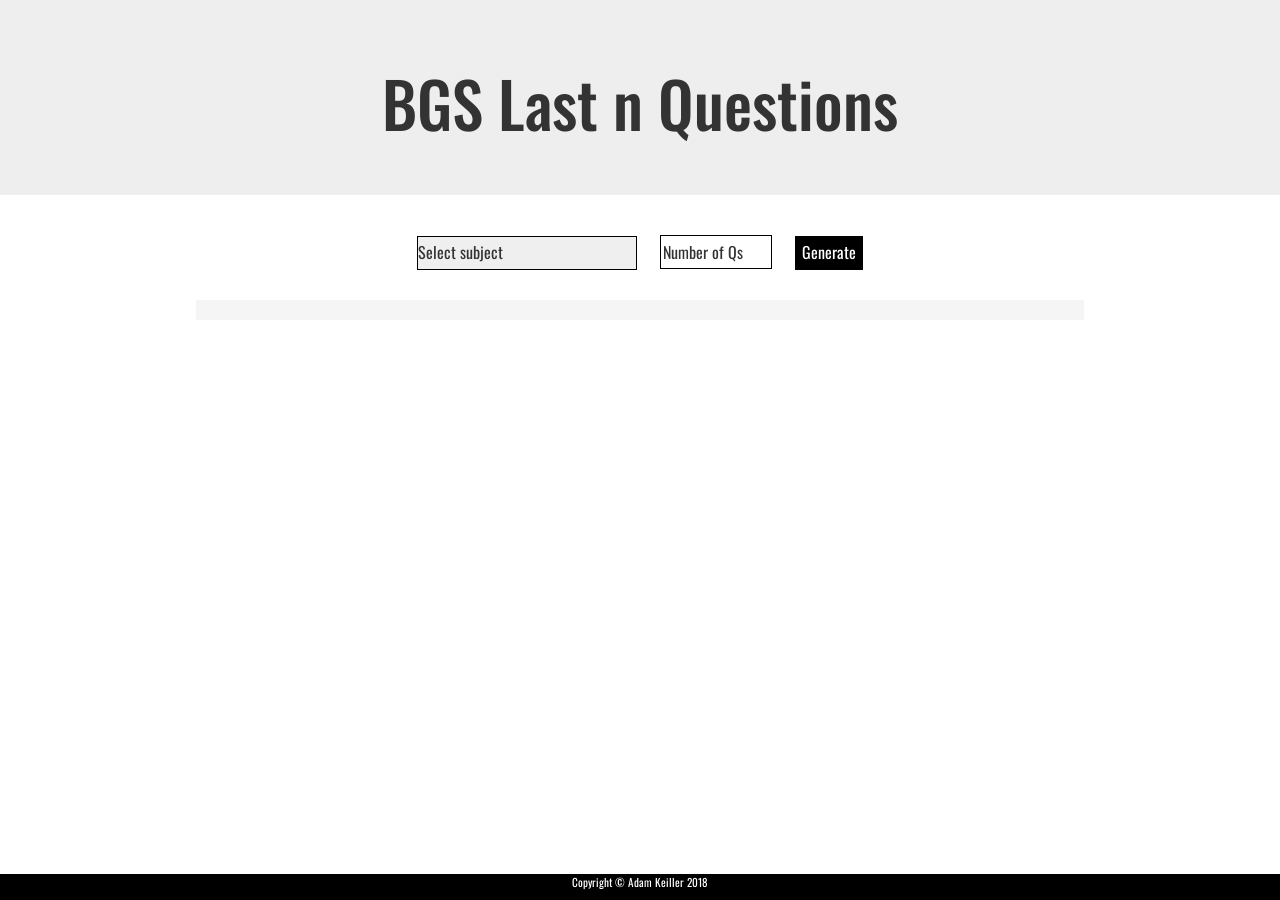
<file: index.html>
<html lang="en">
<head>
  <title>BGS Last n Questions</title>
  <meta charset="utf-8">
  <meta name="viewport" content="width=device-width, initial-scale=1">
  <link rel="stylesheet" href="https://maxcdn.bootstrapcdn.com/bootstrap/3.3.7/css/bootstrap.min.css">
  <link rel="stylesheet" href="https://fonts.googleapis.com/css?family=Oswald">
  <link rel="stylesheet" href="https://fonts.googleapis.com/css?family=Inconsolata">
  <link rel="stylesheet" href="styles.css">
  <script src="https://ajax.googleapis.com/ajax/libs/jquery/3.3.1/jquery.min.js"></script>
  <script src="https://maxcdn.bootstrapcdn.com/bootstrap/3.3.7/js/bootstrap.min.js"></script>
  <script src="scripts.js"></script>
</head>
<body>
  <div class="jumbotron text-center">
    <h1>BGS Last n Questions</h1>
  </div>
  <div class="container">
    <div class="col-sm-12">
      <div class="center">
        <select id="mySelect" class="styled">
          <option value="" disabled selected>Select subject</option>
          <option>Meteorology</option>
          <option>Human Performance</option>
          <option>Mass and Balance</option>
          <option>Principles of Flight</option>
          <option>Instrumentation</option>
          <option>Performance</option>
          <option>General Navigation</option>
          <option>Radio Navigation</option>
          <option>Operational Procedures</option>
          <option>VFR Communications </option>
          <option>IFR Communications </option>
          <option>Flight Planning and Flight Monitoring</option>
          <option>Aircraft General Knowledge</option>
          <option>Air Law and ATC Procedures</option>
        </select>
        <input type="text" class="styled" style="width: 7em" id="number" onfocus="this.value=''" value="Number of Qs">
        <input type="button" class="styledblack" onclick="getIDs()" value="Generate" id="Generate" >
        <br><br>
        <p class="center2" id="out"></p>
      </div>
    </div>
    <div class="footer">
      <p>Copyright &copy; Adam Keiller 2018</p>
    </div>
  </div>
</div>
</body>
</html>
</file>
<file: styles.css>
body {
  font-family: "Oswald";
}

h1 {
  font-size: 300%;
}

.center {
    word-break: break-all;
    text-align: center;
    padding-right: 10%;
    padding-left: 10%;
}
.center2 {
    word-break: break-all;
    text-align: left;
    padding-right: 10%;
    padding-left: 10%;
    font-family: "Inconsolata";
    padding: 10px;
    background-color: WhiteSmoke;
}
.styledblack {
    background-color: black;
    color: white;
    font-size: 16px;
    border: 1px solid #ccc;
    border-radius: 0px;
    height: 34px;
    appearance: none;
    border-color: black;
    margin: 10px;
}
.footer {
    position: fixed;
    left: 0;
    bottom: 0;
    width: 100%;
    background-color: black;
    color: white;
    text-align: center;
    font-size: 80%;
}

.styled {
  font-size: 16px;
  border: 1px solid #ccc;
  border-radius: 0px;
  height: 34px;
  appearance: none;
  border-color: black;
  margin: 10px;
}
</file>
